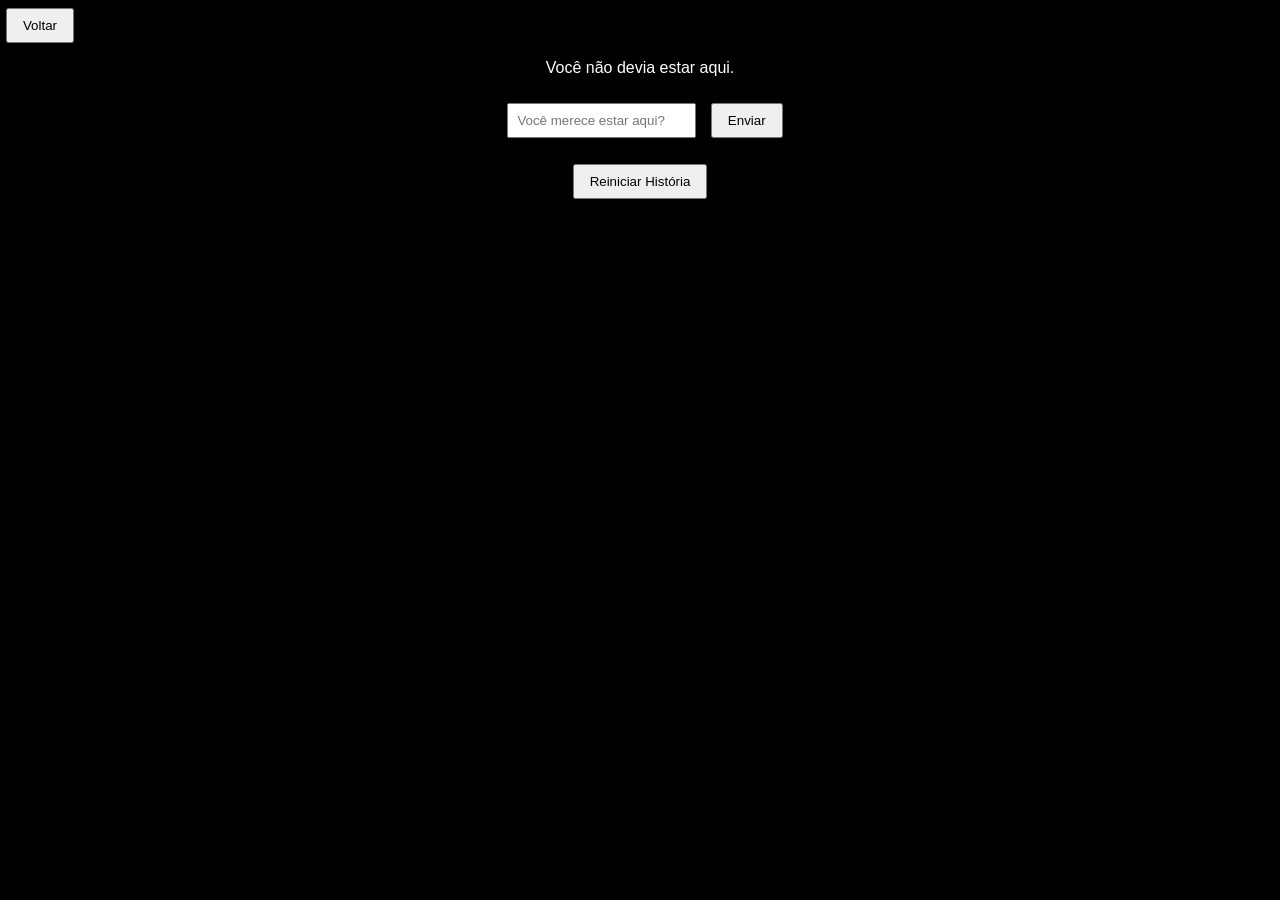
<file: boss.html>
<!DOCTYPE html>
<html lang="pt-br">
<head>
<meta charset="UTF-8">
<meta name="viewport" content="width=device-width, initial-scale=1.0">
<title>Secreto!</title>

<style>
body {
    background-color: black;
    text-align: center;
    color: white;
    font-family: Arial;
}

input {
    padding: 8px;
    margin: 10px;
}

button {
    padding: 8px 15px;
    cursor: pointer;
}
</style>
</head>

<body>

<a href="login.html">
    <button style="margin-left: -1200px;">Voltar</button>
</a>

<p id="historia">
Você não devia estar aqui.
</p>

<input type="text" id="resposta" placeholder="Você merece estar aqui?">
<button id="btn1" onclick="responder()">Enviar</button>

<p id="resultado"></p>

<div id="historia2" style="display: none;">
    <input type="text" id="resposta2" placeholder="Digite sim ou não">
    <button id="btn2" onclick="historia2Func()">Enviar</button>
</div>

<p id="resultado2"></p>

<button onclick="reiniciar()">Reiniciar História</button>

<script src="boss.js"></script>
</body>
</html>
</file>
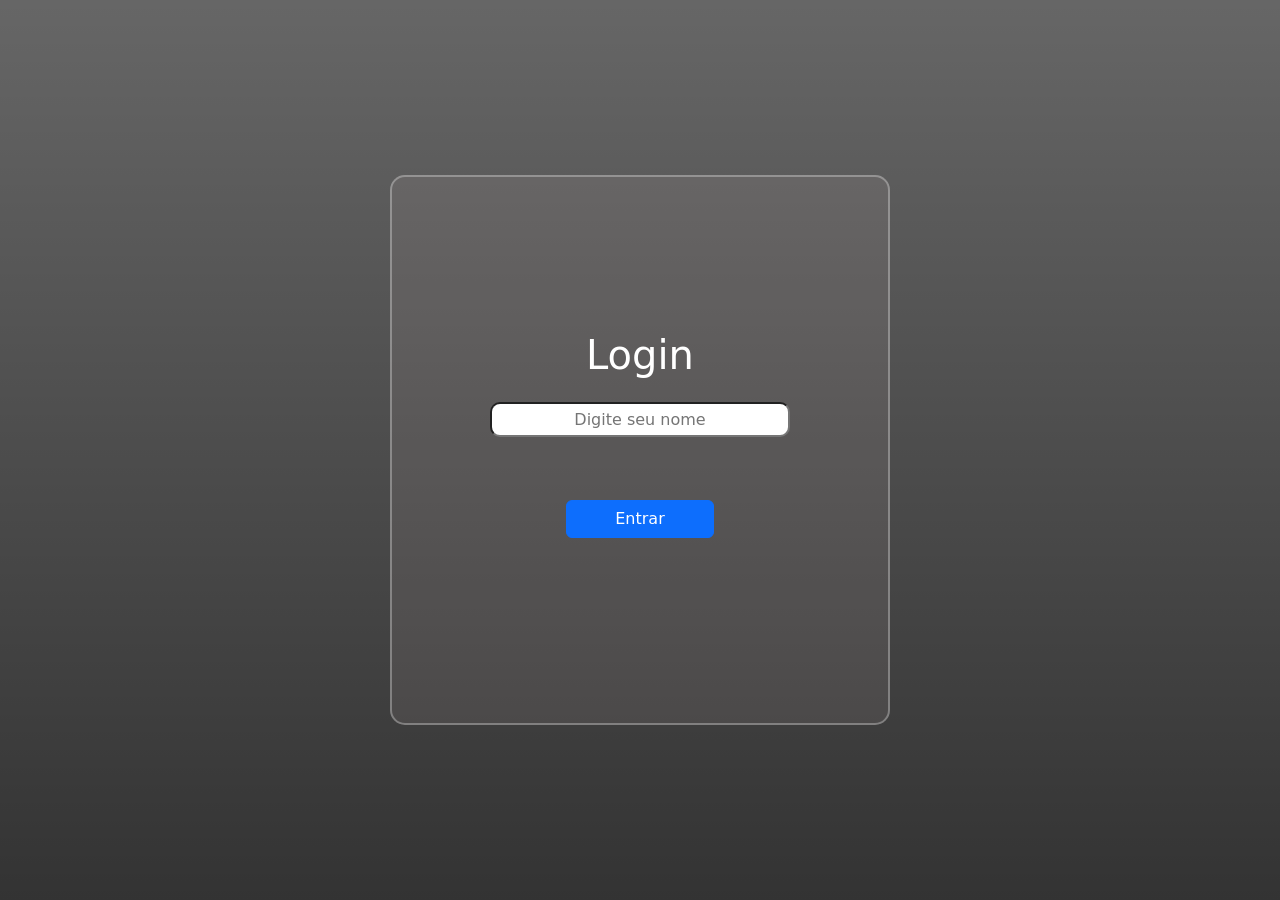
<file: login.html>
<!DOCTYPE html>
<html lang="pt-br">
<head>
<meta charset="UTF-8">
<meta name="viewport" content="width=device-width, initial-scale=1.0">
<title>Login</title>
<link rel="stylesheet" href="style.css">

<link href="https://cdn.jsdelivr.net/npm/bootstrap@5.3.8/dist/css/bootstrap.min.css" rel="stylesheet">

<style>
.erro-animacao {
  animation: tremer 0.3s;
}

@keyframes tremer {
  0% { transform: translateX(0); }
  25% { transform: translateX(-5px); }
  50% { transform: translateX(5px); }
  75% { transform: translateX(-5px); }
  100% { transform: translateX(0); }
}
</style>
</head>

<body class="body-login imglogin">


<div class="bordalogin">
  <h1 class="textlogin">Login</h1>

  <input 
  class="caixalogin mx-auto mb-5"
  type="text"
  id="nomeUsuario"
  placeholder="Digite seu nome"
  style="text-align: center;">

  <button class="btn btn-primary caixaentrar" id="btnLogin">Entrar</button>

  <p id="erroLogin" class="text-danger mt-2"></p>
</div>

<script src="login.js" defer></script>

</body>
</html>
</file>
<file: style.css>
.titulo{
     text-align: center;
    margin-top: 30px;
    font-size: 3rem;
    font-weight: bold;
    color: #ffffff;
    text-shadow: 
        0 0 5px #000000,
        0 0 10px #000000,
        0 0 20px #000000;
    }


.sejabemvindo{
    top: 150px;
    width: 100%;
    text-align: center;
    color: #ececec;
}



.login{
    position: absolute;
    top: 100px;
    transform: translate(10%, 50%);
}

.sair{
    color: #ffffff;
    font-size: 20px;
    position:absolute;
    right: 70px;
    top: 100px;
}

#erroLogin{
    text-align: center;
    padding: 1px;
    border-radius: 10px;
    background-size: 122px;
    width: 350px;
    font-weight: bold;
    font-size: 16px;
    color: rgb(255, 0, 0);

}
@keyframes tremer {
  0% { transform: translateX(0); }
  25% { transform: translateX(-5px); }
  50% { transform: translateX(5px); }
  75% { transform: translateX(-5px); }
  100% { transform: translateX(0); }
}

.erro-animacao {
    animation: tremer 0.3s;
}

.body-login{
    background: linear-gradient(to right, #2e2020, #2c282c);
    min-height: 100vh;
    display: flex;
    justify-content: center; /* centro horizontal */
    align-items: center;     /* centro vertical */
    
}

.caixalogin {
  width: 300px;
  height: 35px;
  border-radius: 10px;
  text-align: center;
}

.caixaentrar {
  width: 30%;
}
.bordalogin {
  border: 2px solid rgba(255,255,255,0.3);
  border-radius: 15px;
  background-color: rgba(187, 166, 166, 0.116);

  width: 500px;
  height: 550px;

  display: flex;
  flex-direction: column;
  align-items: center;
  justify-content: center;
  gap: 15px; /* espaçamento automático */
}


.textlogin{
    text-align: center;
    color: white;
    margin-top: 10px;
}

.imglogin {
  margin: 0;
  height: 100vh;

  background: 
    linear-gradient(rgba(0,0,0,0.6), rgba(0,0,0,0.8)),
    url("https://images.unsplash.com/photo-1506744038136-46273834b3fb");

  background-size: cover;
  background-position: center;
  background-repeat: no-repeat;
}

.imginicial {
  margin: 0;
  min-height: 100vh;

  background:
    linear-gradient(rgba(0,0,0,0.6), rgba(0,0,0,0.9)),
    url("https://images.unsplash.com/photo-1511512578047-dfb367046420") !important;

  background-size: cover !important;
  background-position: center !important;
  background-repeat: no-repeat !important;
}

.fundonome{
    color: white;
    height: 40px;
    border-radius: 6px;
    background-color: rgba(43, 36, 36, 0.753);
}
</file>
